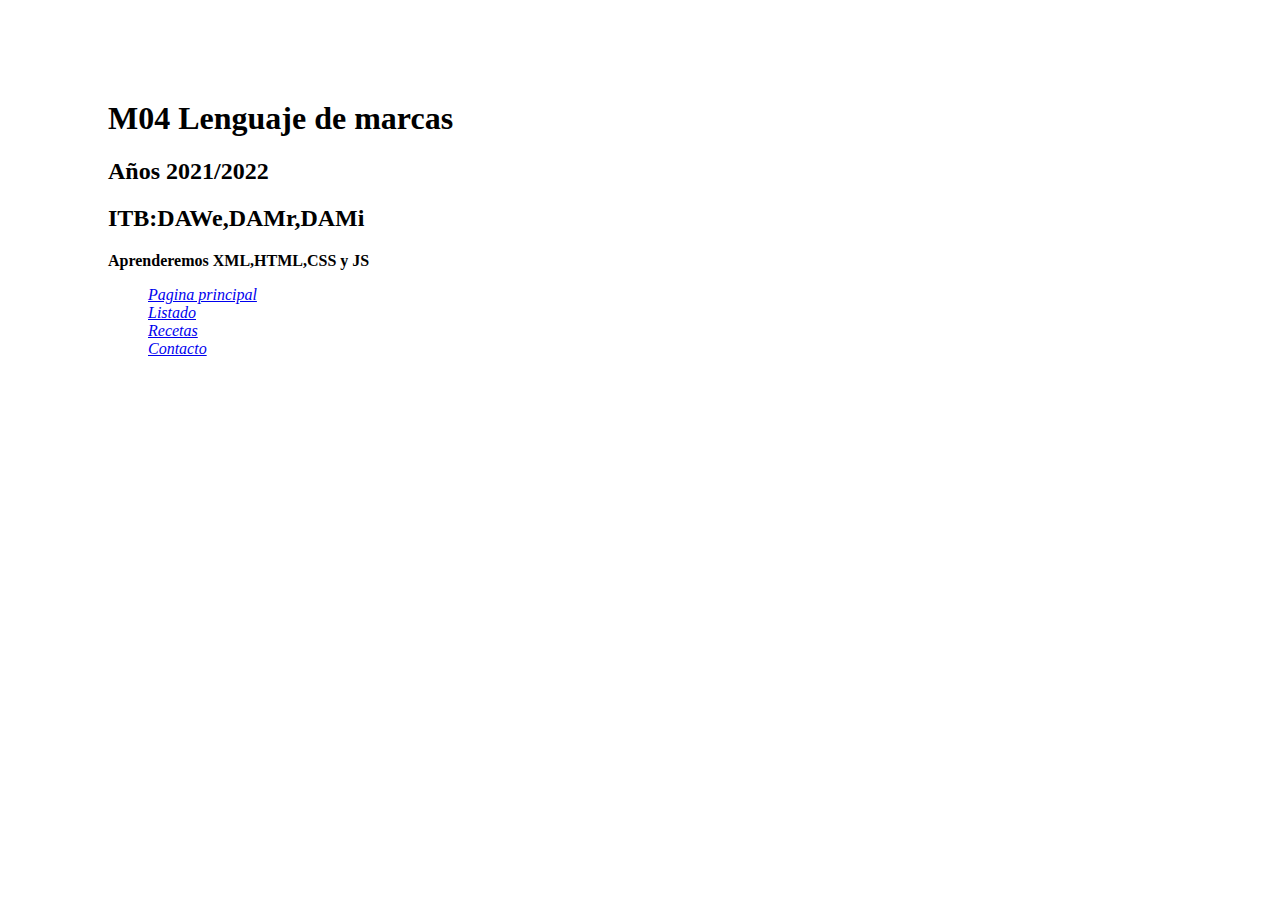
<file: index.html>
<!DOCTYPE html>
<html lang="es">
<head>
  <title>Indice</title>
  <meta charset="UTF-8">
  <meta name="viewport" content="width=device-width, initial-scale=1">
  <link href="./css/estilo.css" rel="stylesheet">
</head>
<body>
<header>
  <div class="centrar">
  <h1 class="title-indice">M04 Lenguaje de marcas</h1>
  <h2 class="subtitle-indice"> Años 2021/2022</h2>
  <h2 class="subtitle-indice">ITB:DAWe,DAMr,DAMi</h2>
  <h3 class="last-title-indice">Aprenderemos XML,HTML,CSS y JS</h3>
  <nav class="nav-indice">
    <ul>
      <li> <a href="./pagina_principal/pagina_principal.html">Pagina principal</a></li>
      <li><a href="./listado/listado.html">Listado</a></li>
      <li><a href="./receta/receta.html">Recetas</a></li>
      <li><a href="./contacto/contacto.html">Contacto</a></li>
    </ul>
  </nav>
</div>
</header>
</body>
</html>
</file>
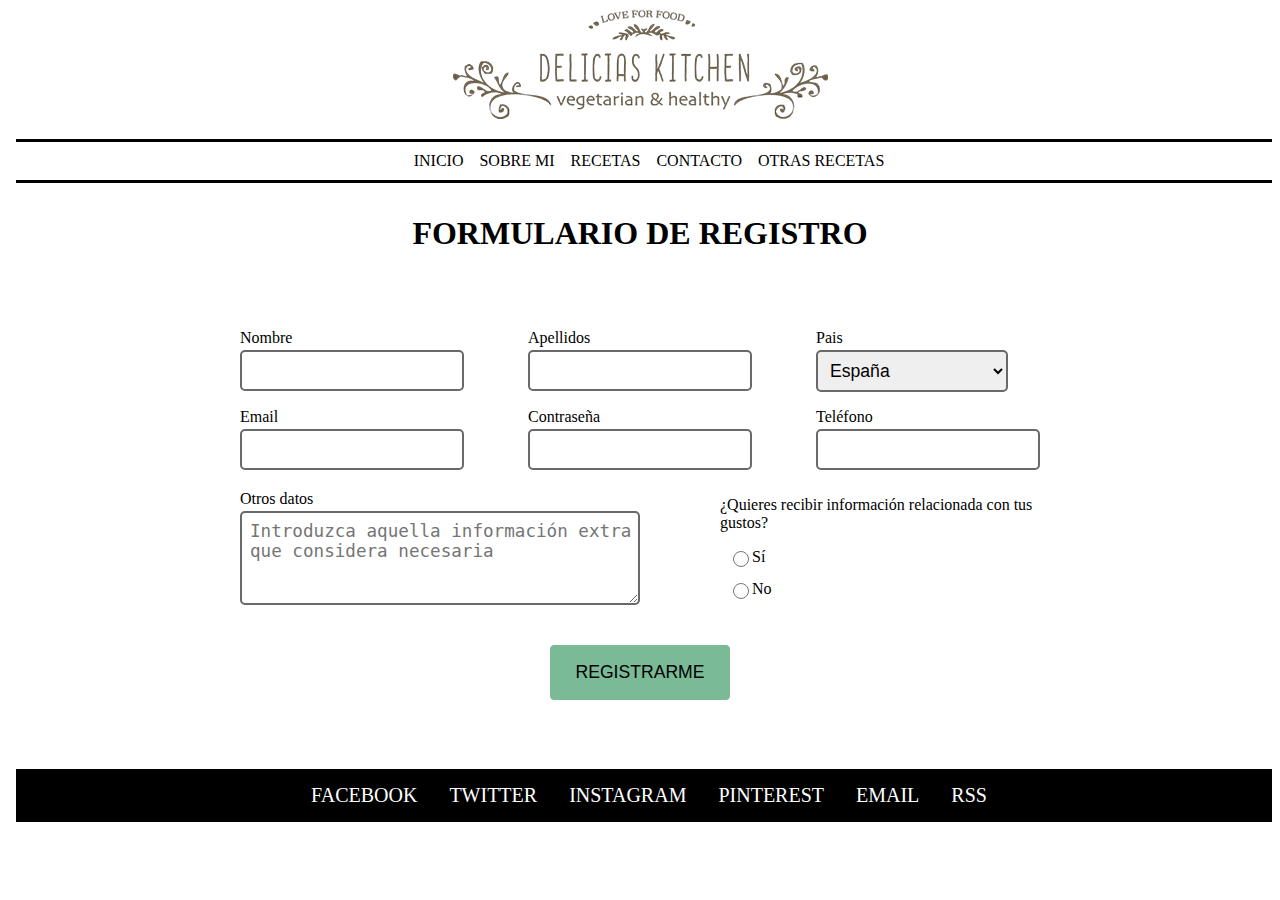
<file: contacto/contacto.html>
<!DOCTYPE html>
<html lang="es">
<head>
    <meta charset="UTF-8">
    <meta http-equiv="X-UA-Compatible" content="IE=edge">
    <meta name="viewport" content="width=device-width, initial-scale=1.0">
    <link type="text/css" href="../css/estilo.css" rel="stylesheet"/>
    <title>Formulario de contacto</title>
</head>
<body>
  <div class="position">
    <header>
      <img class="position-header-img" src="../imagenes/Logo-Delicias.png"alt="Logo de Delicias Kitchen"/>
    </header>
    <nav class='nav-principal'>
      <ul class="container-ul">
        <li><a href="#">Inicio</a></li>
        <li><a href="#">Sobre mi</a></li>
        <li><a href="#">Recetas</a></li>
        <li><a href="#">Contacto</a></li>
        <li><a href="#">Otras recetas</a></li>
      </ul>
    </nav>
  </div>
	<main class="main-contacto">
		<h1 class="title-contacto">Formulario de registro</h1>
		<form method="get">
			<div class="field-contacto">
				<label>Nombre</label>
				<input name='nombre' type='name' required autocomplete/>
			</div>
			<div class="field-contacto">
				<label>Apellidos</label>
				<input name='apellidos' type='name' autocomplete />
			</div>
                <div class="field-contacto">
                    <label>Pais</label>
                    <select>
                        <option value="AF">Afganistán</option>
                        <option value="AL">Albania</option>
                        <option value="DE">Alemania</option>
                        <option value="AD">Andorra</option>
                        <option value="AO">Angola</option>
                        <option value="AI">Anguilla</option>
                        <option value="AQ">Antártida</option>
                        <option value="AG">Antigua y Barbuda</option>
                        <option value="AN">Antillas Holandesas</option>
                        <option value="SA">Arabia Saudí</option>
                        <option value="DZ">Argelia</option>
                        <option value="AR">Argentina</option>
                        <option value="AM">Armenia</option>
                        <option value="AW">Aruba</option>
                        <option value="AU">Australia</option>
                        <option value="AT">Austria</option>
                        <option value="AZ">Azerbaiyán</option>
                        <option value="BS">Bahamas</option>
                        <option value="BH">Bahrein</option>
                        <option value="BD">Bangladesh</option>
                        <option value="BB">Barbados</option>
                        <option value="BE">Bélgica</option>
                        <option value="BZ">Belice</option>
                        <option value="BJ">Benin</option>
                        <option value="BM">Bermudas</option>
                        <option value="BY">Bielorrusia</option>
                        <option value="MM">Birmania</option>
                        <option value="BO">Bolivia</option>
                        <option value="BA">Bosnia y Herzegovina</option>
                        <option value="BW">Botswana</option>
                        <option value="BR">Brasil</option>
                        <option value="BN">Brunei</option>
                        <option value="BG">Bulgaria</option>
                        <option value="BF">Burkina Faso</option>
                        <option value="BI">Burundi</option>
                        <option value="BT">Bután</option>
                        <option value="CV">Cabo Verde</option>
                        <option value="KH">Camboya</option>
                        <option value="CM">Camerún</option>
                        <option value="CA">Canadá</option>
                        <option value="TD">Chad</option>
                        <option value="CL">Chile</option>
                        <option value="CN">China</option>
                        <option value="CY">Chipre</option>
                        <option value="VA">Ciudad del Vaticano (Santa Sede)</option>
                        <option value="CO">Colombia</option>
                        <option value="KM">Comores</option>
                        <option value="CG">Congo</option>
                        <option value="CD">Congo, República Democrática del</option>
                        <option value="KR">Corea</option>
                        <option value="KP">Corea del Norte</option>
                        <option value="CI">Costa de Marfíl</option>
                        <option value="CR">Costa Rica</option>
                        <option value="HR">Croacia (Hrvatska)</option>
                        <option value="CU">Cuba</option>
                        <option value="DK">Dinamarca</option>
                        <option value="DJ">Djibouti</option>
                        <option value="DM">Dominica</option>
                        <option value="EC">Ecuador</option>
                        <option value="EG">Egipto</option>
                        <option value="SV">El Salvador</option>
                        <option value="AE">Emiratos Árabes Unidos</option>
                        <option value="ER">Eritrea</option>
                        <option value="SI">Eslovenia</option>
                        <option value="ES" selected>España</option>
                        <option value="US">Estados Unidos</option>
                        <option value="EE">Estonia</option>
                        <option value="ET">Etiopía</option>
                        <option value="FJ">Fiji</option>
                        <option value="PH">Filipinas</option>
                        <option value="FI">Finlandia</option>
                        <option value="FR">Francia</option>
                        <option value="GA">Gabón</option>
                        <option value="GM">Gambia</option>
                        <option value="GE">Georgia</option>
                        <option value="GH">Ghana</option>
                        <option value="GI">Gibraltar</option>
                        <option value="GD">Granada</option>
                        <option value="GR">Grecia</option>
                        <option value="GL">Groenlandia</option>
                        <option value="GP">Guadalupe</option>
                        <option value="GU">Guam</option>
                        <option value="GT">Guatemala</option>
                        <option value="GY">Guayana</option>
                        <option value="GF">Guayana Francesa</option>
                        <option value="GN">Guinea</option>
                        <option value="GQ">Guinea Ecuatorial</option>
                        <option value="GW">Guinea-Bissau</option>
                        <option value="HT">Haití</option>
                        <option value="HN">Honduras</option>
                        <option value="HU">Hungría</option>
                        <option value="IN">India</option>
                        <option value="ID">Indonesia</option>
                        <option value="IQ">Irak</option>
                        <option value="IR">Irán</option>
                        <option value="IE">Irlanda</option>
                        <option value="BV">Isla Bouvet</option>
                        <option value="CX">Isla de Christmas</option>
                        <option value="IS">Islandia</option>
                        <option value="KY">Islas Caimán</option>
                        <option value="CK">Islas Cook</option>
                        <option value="CC">Islas de Cocos o Keeling</option>
                        <option value="FO">Islas Faroe</option>
                        <option value="HM">Islas Heard y McDonald</option>
                        <option value="FK">Islas Malvinas</option>
                        <option value="MP">Islas Marianas del Norte</option>
                        <option value="MH">Islas Marshall</option>
                        <option value="UM">Islas menores de Estados Unidos</option>
                        <option value="PW">Islas Palau</option>
                        <option value="SB">Islas Salomón</option>
                        <option value="SJ">Islas Svalbard y Jan Mayen</option>
                        <option value="TK">Islas Tokelau</option>
                        <option value="TC">Islas Turks y Caicos</option>
                        <option value="VI">Islas Vírgenes (EEUU)</option>
                        <option value="VG">Islas Vírgenes (Reino Unido)</option>
                        <option value="WF">Islas Wallis y Futuna</option>
                        <option value="IL">Israel</option>
                        <option value="IT">Italia</option>
                        <option value="JM">Jamaica</option>
                        <option value="JP">Japón</option>
                        <option value="JO">Jordania</option>
                        <option value="KZ">Kazajistán</option>
                        <option value="KE">Kenia</option>
                        <option value="KG">Kirguizistán</option>
                        <option value="KI">Kiribati</option>
                        <option value="KW">Kuwait</option>
                        <option value="LA">Laos</option>
                        <option value="LS">Lesotho</option>
                        <option value="LV">Letonia</option>
                        <option value="LB">Líbano</option>
                        <option value="LR">Liberia</option>
                        <option value="LY">Libia</option>
                        <option value="LI">Liechtenstein</option>
                        <option value="LT">Lituania</option>
                        <option value="LU">Luxemburgo</option>
                        <option value="MK">Macedonia, Ex-República Yugoslava de</option>
                        <option value="MG">Madagascar</option>
                        <option value="MY">Malasia</option>
                        <option value="MW">Malawi</option>
                        <option value="MV">Maldivas</option>
                        <option value="ML">Malí</option>
                        <option value="MT">Malta</option>
                        <option value="MA">Marruecos</option>
                        <option value="MQ">Martinica</option>
                        <option value="MU">Mauricio</option>
                        <option value="MR">Mauritania</option>
                        <option value="YT">Mayotte</option>
                        <option value="MX">México</option>
                        <option value="FM">Micronesia</option>
                        <option value="MD">Moldavia</option>
                        <option value="MC">Mónaco</option>
                        <option value="MN">Mongolia</option>
                        <option value="MS">Montserrat</option>
                        <option value="MZ">Mozambique</option>
                        <option value="NA">Namibia</option>
                        <option value="NR">Nauru</option>
                        <option value="NP">Nepal</option>
                        <option value="NI">Nicaragua</option>
                        <option value="NE">Níger</option>
                        <option value="NG">Nigeria</option>
                        <option value="NU">Niue</option>
                        <option value="NF">Norfolk</option>
                        <option value="NO">Noruega</option>
                        <option value="NC">Nueva Caledonia</option>
                        <option value="NZ">Nueva Zelanda</option>
                        <option value="OM">Omán</option>
                        <option value="NL">Países Bajos</option>
                        <option value="PA">Panamá</option>
                        <option value="PG">Papúa Nueva Guinea</option>
                        <option value="PK">Paquistán</option>
                        <option value="PY">Paraguay</option>
                        <option value="PE">Perú</option>
                        <option value="PN">Pitcairn</option>
                        <option value="PF">Polinesia Francesa</option>
                        <option value="PL">Polonia</option>
                        <option value="PT">Portugal</option>
                        <option value="PR">Puerto Rico</option>
                        <option value="QA">Qatar</option>
                        <option value="UK">Reino Unido</option>
                        <option value="CF">República Centroafricana</option>
                        <option value="CZ">República Checa</option>
                        <option value="ZA">República de Sudáfrica</option>
                        <option value="DO">República Dominicana</option>
                        <option value="SK">República Eslovaca</option>
                        <option value="RE">Reunión</option>
                        <option value="RW">Ruanda</option>
                        <option value="RO">Rumania</option>
                        <option value="RU">Rusia</option>
                        <option value="EH">Sahara Occidental</option>
                        <option value="KN">Saint Kitts y Nevis</option>
                        <option value="WS">Samoa</option>
                        <option value="AS">Samoa Americana</option>
                        <option value="SM">San Marino</option>
                        <option value="VC">San Vicente y Granadinas</option>
                        <option value="SH">Santa Helena</option>
                        <option value="LC">Santa Lucía</option>
                        <option value="ST">Santo Tomé y Príncipe</option>
                        <option value="SN">Senegal</option>
                        <option value="SC">Seychelles</option>
                        <option value="SL">Sierra Leona</option>
                        <option value="SG">Singapur</option>
                        <option value="SY">Siria</option>
                        <option value="SO">Somalia</option>
                        <option value="LK">Sri Lanka</option>
                        <option value="PM">St Pierre y Miquelon</option>
                        <option value="SZ">Suazilandia</option>
                        <option value="SD">Sudán</option>
                        <option value="SE">Suecia</option>
                        <option value="CH">Suiza</option>
                        <option value="SR">Surinam</option>
                        <option value="TH">Tailandia</option>
                        <option value="TW">Taiwán</option>
                        <option value="TZ">Tanzania</option>
                        <option value="TJ">Tayikistán</option>
                        <option value="TF">Territorios franceses del Sur</option>
                        <option value="TP">Timor Oriental</option>
                        <option value="TG">Togo</option>
                        <option value="TO">Tonga</option>
                        <option value="TT">Trinidad y Tobago</option>
                        <option value="TN">Túnez</option>
                        <option value="TM">Turkmenistán</option>
                        <option value="TR">Turquía</option>
                        <option value="TV">Tuvalu</option>
                        <option value="UA">Ucrania</option>
                        <option value="UG">Uganda</option>
                        <option value="UY">Uruguay</option>
                        <option value="UZ">Uzbekistán</option>
                        <option value="VU">Vanuatu</option>
                        <option value="VE">Venezuela</option>
                        <option value="VN">Vietnam</option>
                        <option value="YE">Yemen</option>
                        <option value="YU">Yugoslavia</option>
                        <option value="ZM">Zambia</option>
                        <option value="ZW">Zimbabue</option>
                        </select>            
			</div>
			<div class="field-contacto">
				<label>Email</label>
				<input name='Email' type='email' autocomplete />
			</div>
			<div class="field-contacto">
				<label>Contraseña</label>
				<input name='Contraseña' type='password' autocomplete />
			</div>
			<div class="field-contacto">
				<label>Teléfono</label>
				<input name='Telefono' type='number' autocomplete />
			</div>
			<div class='text-box'>
				<label>Otros datos</label>
				<textarea class="textarea" placeholder="Introduzca aquella información extra que considera necesaria"></textarea>
			</div>
			<div class="gustos-contacto">
				<label>¿Quieres recibir información relacionada con tus gustos?</label>
				<div><input name="gustos-contacto" type='radio' />Sí</div>
				<div><input name="gustos-contacto" type='radio' />No</div>
			</div>
			<div class='submit-contacto'>
				<button>
					REGISTRARME
				</button>
			</div>
		</form>
	</main>
  <footer>
    <nav>
      <ul class="container-ul-footer">
        <li><a href="#">Facebook</a></li>
        <li><a href="#">Twitter</a></li>
        <li><a href="#">Instagram</a></li>
        <li><a href="#">Pinterest</a></li>
        <li><a href="#">Email</a></li>
        <li><a href="#">RSS</a></li>
      </ul>
    </nav>
  </footer>
</body>
</html>
</file>
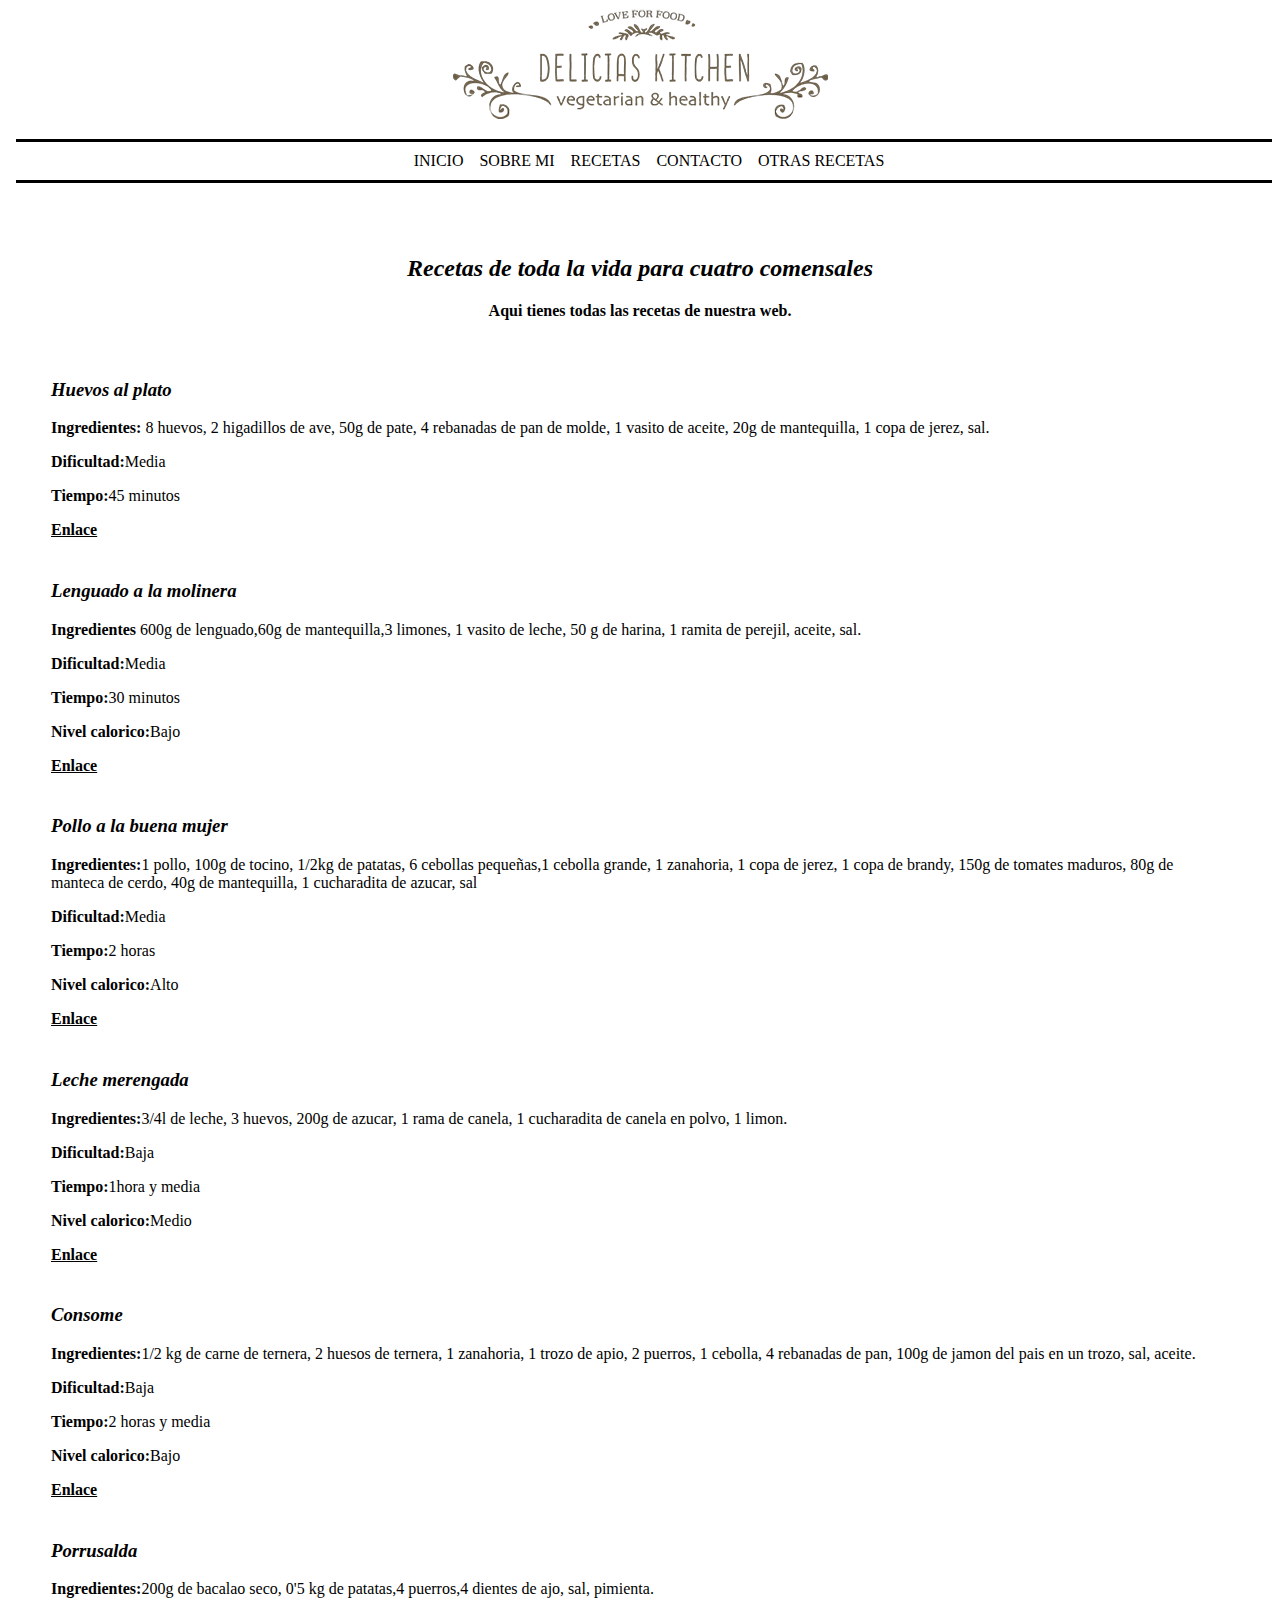
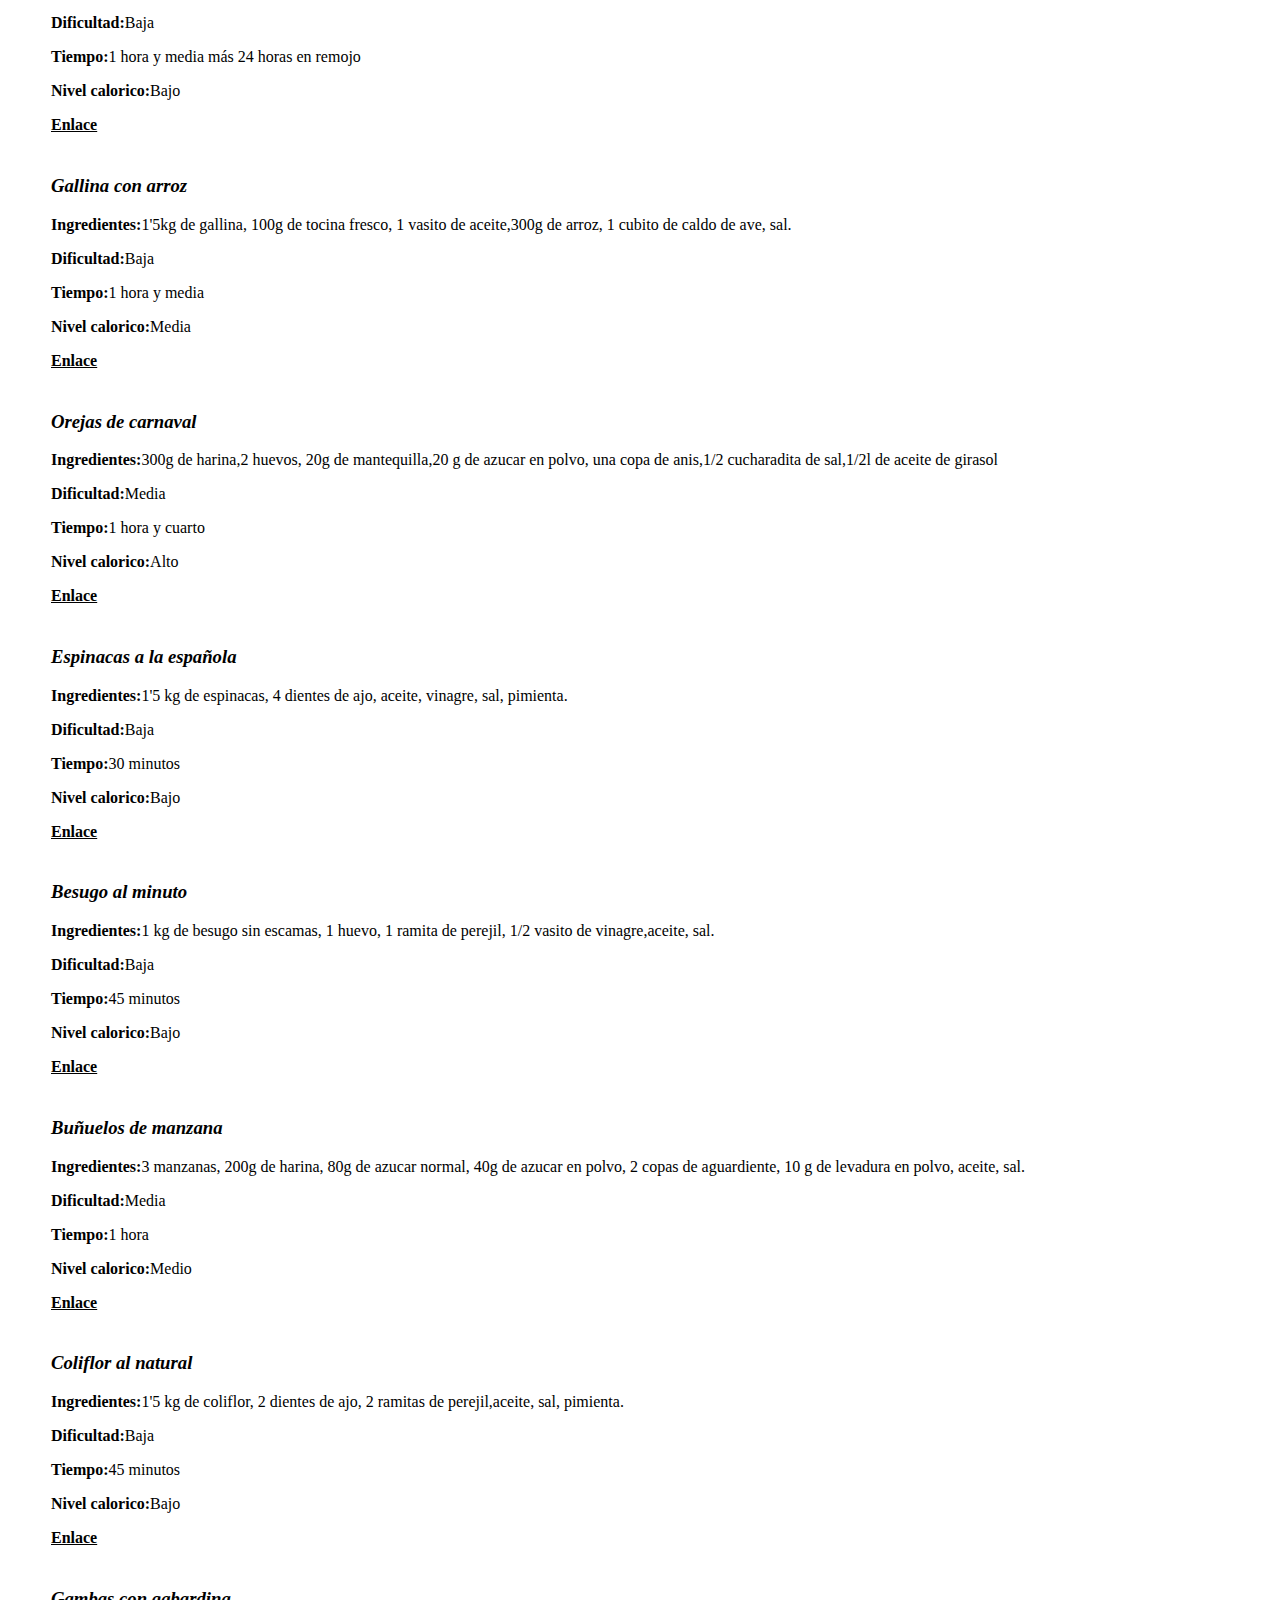
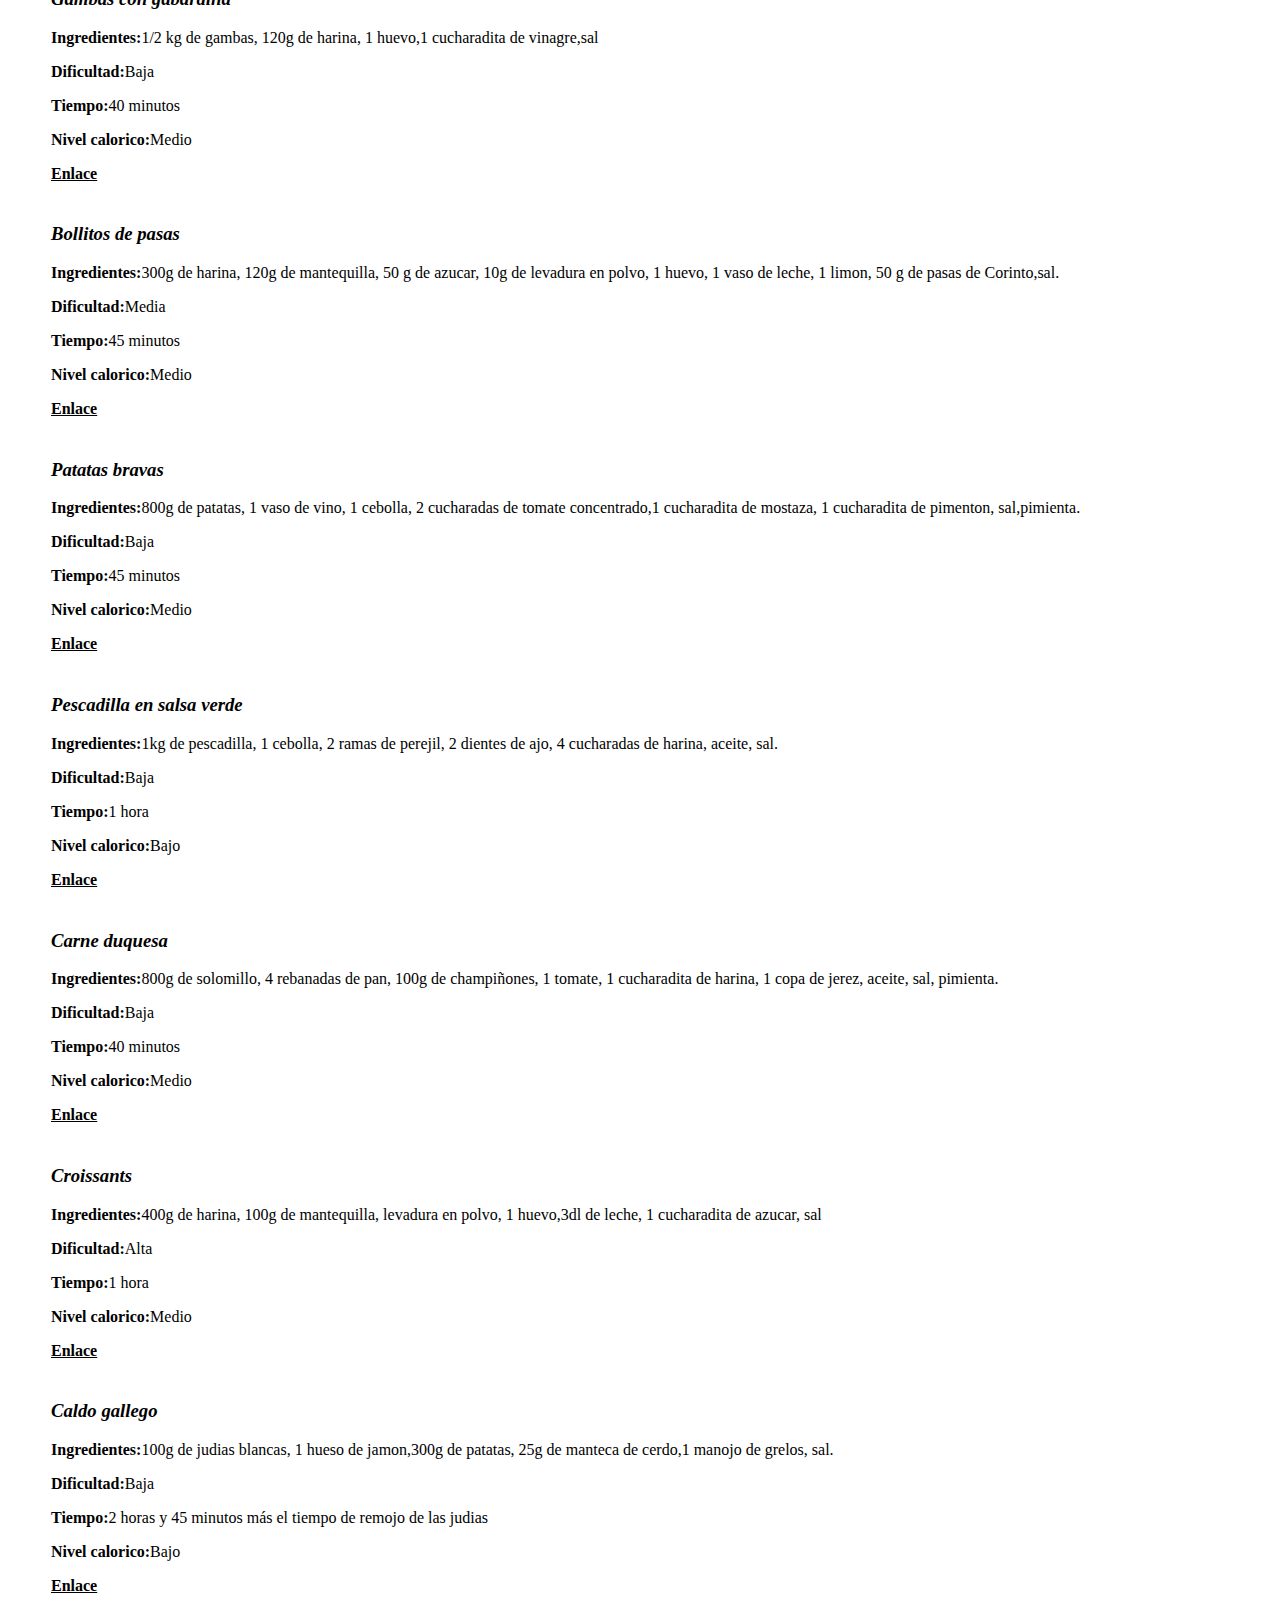
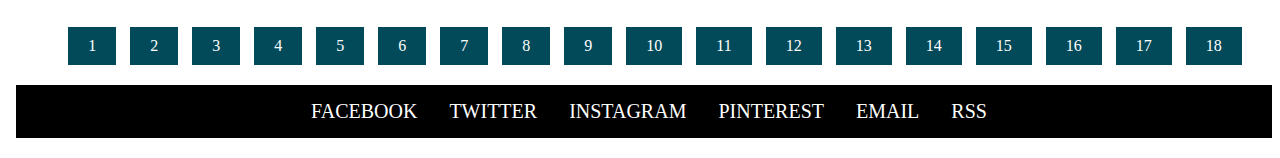
<file: listado/listado.html>
<!DOCTYPE html>
<html lang="es">
<head>
    <meta charset="UTF-8">
    <meta http-equiv="X-UA-Compatible" content="IE=edge">
    <meta name="viewport" content="width=device-width, initial-scale=1.0">
    <link type="text/css" href="../css/estilo.css" rel="stylesheet"/>
    <title>Listado de recetas</title>
</head>
<body>
  <div class="position">
    <header>
      <img class="position-header-img" src="../imagenes/Logo-Delicias.png"alt="Logo de Delicias Kitchen"/>
    </header>
    <nav class='nav-principal'>
      <ul class="container-ul">
        <li><a href="#">Inicio</a></li>
        <li><a href="#">Sobre mi</a></li>
        <li><a href="#">Recetas</a></li>
        <li><a href="#">Contacto</a></li>
        <li><a href="#">Otras recetas</a></li>
      </ul>
    </nav>
  </div>
    <main>
    <table class="table" border=0 >
        <thead>
          <th><h2>Recetas de toda la vida para cuatro comensales</h2>
          <p>Aqui tienes todas las recetas de nuestra web.</p>
          </th>
        </thead>
        <tr>
        <tbody>
          <td><h3 class="title-h3">Huevos al plato</h3>
         <p><span class="span-listado">Ingredientes:</span> 8 huevos, 2 higadillos de ave, 50g de pate, 4 rebanadas de pan de molde, 1 vasito de aceite, 20g de mantequilla, 1 copa de jerez, sal. </p>
         <p><span class="span-listado">Dificultad:</span>Media </p>
         <p><span class="span-listado">Tiempo:</span>45 minutos</p>
         <a href="/receta/receta.html" class="span-listado">Enlace</a></li>

          </td>
          <tr>
          <td><h3 class="title-h3">Lenguado a la molinera</h3>
            <p><span class="span-listado">Ingredientes</span> 600g de lenguado,60g de mantequilla,3 limones, 1 vasito de leche, 50 g de harina, 1 ramita de perejil, aceite, sal.</p>  
         <p><span class="span-listado">Dificultad:</span>Media</p>
         <p><span class="span-listado">Tiempo:</span>30 minutos</p>
         <p><span class="span-listado">Nivel calorico:</span>Bajo</p>
         <a href="#" class="span-listado">Enlace</a></li>
          </td>
        </tr>
            <tr>
         <td><h3 class="title-h3">Pollo a la buena mujer</h3>
         <p><span class="span-listado">Ingredientes:</span>1 pollo, 100g de tocino, 1/2kg de patatas, 6 cebollas pequeñas,1 cebolla grande, 1 zanahoria, 1 copa de jerez, 1 copa de brandy, 150g de tomates maduros, 80g de manteca de cerdo, 40g de mantequilla, 1 cucharadita de azucar, sal </p>
         <p><span class="span-listado">Dificultad:</span>Media</p>
         <p><span class="span-listado">Tiempo:</span>2 horas</p>
         <p><span class="span-listado">Nivel calorico:</span>Alto</p>
         <a href="#" class="span-listado">Enlace</a></li>
         </td>
          </tr>
              <tr>
         <td> <h3 class="title-h3">Leche merengada</h3>
         <p><span class="span-listado">Ingredientes:</span>3/4l de leche, 3 huevos, 200g de azucar, 1 rama de canela, 1 cucharadita de canela en polvo, 1 limon. </p>
         <p><span class="span-listado">Dificultad:</span>Baja</p>
         <p><span class="span-listado">Tiempo:</span>1hora y media </p>
         <p><span class="span-listado">Nivel calorico:</span>Medio</p>
         <a href="#" class="span-listado">Enlace</a></li>
         </td>
          </tr>
           <tr>
         <td> <h3 class="title-h3">Consome</h3>
         <p><span class="span-listado">Ingredientes:</span>1/2 kg de carne de ternera, 2 huesos de ternera, 1 zanahoria, 1 trozo de apio, 2 puerros, 1 cebolla, 4 rebanadas de pan,  100g de jamon del pais en un trozo, sal, aceite.</p>
         <p><span class="span-listado">Dificultad:</span>Baja</p>
         <p><span class="span-listado">Tiempo:</span>2 horas y media</p>
         <p><span class="span-listado">Nivel calorico:</span>Bajo</p>
         <a href="href="#"" class="span-listado">Enlace</a></li>
         </td>
         </tr>
            <tr>
         <td><h3 class="title-h3">Porrusalda</h3>
         <p><span class="span-listado">Ingredientes:</span>200g de bacalao seco, 0'5 kg de patatas,4 puerros,4 dientes de ajo, sal, pimienta. </p>
         <p><span class="span-listado">Dificultad:</span>Baja</p>
         <p><span class="span-listado">Tiempo:</span>1 hora y media más 24 horas en remojo</p>
         <p><span class="span-listado">Nivel calorico:</span>Bajo</p>
         <a href="#" class="span-listado">Enlace</a></li>
         </td>
          </tr>
           <tr>
         <td><h3 class="title-h3">Gallina con arroz</h3>
         <p><span class="span-listado">Ingredientes:</span>1'5kg de gallina, 100g de tocina fresco, 1 vasito de aceite,300g de arroz, 1 cubito de caldo de ave, sal.</p>
         <p><span class="span-listado">Dificultad:</span>Baja</p>
         <p><span class="span-listado">Tiempo:</span>1 hora y media</p>
         <p><span class="span-listado">Nivel calorico:</span>Media</p>
         <a href="#" class="span-listado">Enlace</a></li>
         </td>
          </tr>
            <tr>
         <td><h3 class="title-h3">Orejas de carnaval</h3>
         <p><span class="span-listado">Ingredientes:</span>300g de harina,2 huevos, 20g de mantequilla,20 g de azucar en polvo, una copa de anis,1/2 cucharadita de sal,1/2l de aceite de girasol </p>
         <p><span class="span-listado">Dificultad:</span>Media</p>
         <p><span class="span-listado">Tiempo:</span>1 hora y cuarto</p>
         <p><span class="span-listado">Nivel calorico:</span>Alto</p>
         <a href="#" class="span-listado">Enlace</a></li>
         </td>
          </tr>
         <tr>
         <td><h3 class="title-h3">Espinacas a la española</h3>
         <p><span class="span-listado">Ingredientes:</span>1'5 kg de espinacas, 4 dientes de ajo, aceite, vinagre, sal, pimienta.</p>
         <p><span class="span-listado">Dificultad:</span>Baja</p>
         <p><span class="span-listado">Tiempo:</span>30 minutos</p>
         <p><span class="span-listado">Nivel calorico:</span>Bajo</p>
         <a href="#" class="span-listado">Enlace</a></li>
         </td>
          </tr>
             <tr>
         <td><h3 class="title-h3">Besugo al minuto</h3>
         <p><span class="span-listado">Ingredientes:</span>1 kg de besugo sin escamas, 1 huevo, 1 ramita de perejil, 1/2 vasito de vinagre,aceite, sal.</p>
         <p><span class="span-listado">Dificultad:</span>Baja</p>
         <p><span class="span-listado">Tiempo:</span>45 minutos</p>
         <p><span class="span-listado">Nivel calorico:</span>Bajo</p>
         <a href="#" class="span-listado">Enlace</a></li>
         </td>
          </tr>
         <tr>
         <td><h3 class="title-h3">Buñuelos de manzana</h3>
         <p><span class="span-listado">Ingredientes:</span>3 manzanas, 200g de harina, 80g de azucar normal, 40g de azucar en polvo, 2 copas de aguardiente, 10 g de levadura en polvo, aceite, sal.</p>
         <p><span class="span-listado">Dificultad:</span>Media</p>
         <p><span class="span-listado">Tiempo:</span>1 hora</p>
         <p><span class="span-listado">Nivel calorico:</span>Medio</p>
         <a href="#" class="span-listado">Enlace</a></li>
         </td>
          </tr>
             <tr>
         <td><h3 class="title-h3">Coliflor al natural</h3>
         <p><span class="span-listado">Ingredientes:</span>1'5 kg de coliflor, 2 dientes de ajo, 2 ramitas de perejil,aceite, sal, pimienta.</p>
         <p><span class="span-listado">Dificultad:</span>Baja</p>
         <p><span class="span-listado">Tiempo:</span>45 minutos</p>
         <p><span class="span-listado">Nivel calorico:</span>Bajo</p>
         <a href="#" class="span-listado">Enlace</a></li>
         </td>
          </tr>
             <tr>
         <td><h3 class="title-h3">Gambas con gabardina</h3>
         <p><span class="span-listado">Ingredientes:</span>1/2 kg de gambas, 120g de harina, 1 huevo,1 cucharadita de vinagre,sal</p>
         <p><span class="span-listado">Dificultad:</span>Baja</p>
         <p><span class="span-listado">Tiempo:</span>40 minutos</p>
         <p><span class="span-listado">Nivel calorico:</span>Medio</p>
         <a href="#" class="span-listado">Enlace</a></li>
         </td>
          </tr>
         <tr>
         <td><h3 class="title-h3">Bollitos de pasas</h3>
         <p><span class="span-listado">Ingredientes:</span>300g de harina, 120g de mantequilla, 50 g de azucar, 10g de levadura en polvo, 1 huevo, 1 vaso de leche, 1 limon, 50 g de pasas de Corinto,sal.</p>
         <p><span class="span-listado">Dificultad:</span>Media</p>
         <p><span class="span-listado">Tiempo:</span>45 minutos</p>
         <p><span class="span-listado">Nivel calorico:</span>Medio</p>
         <a href="#" class="span-listado">Enlace</a></li>
         </td>
          </tr>
             <tr>
         <td><h3 class="title-h3">Patatas bravas</h3>
         <p><span class="span-listado">Ingredientes:</span>800g de patatas, 1 vaso de vino, 1 cebolla, 2 cucharadas de tomate concentrado,1 cucharadita de mostaza, 1 cucharadita de pimenton, sal,pimienta.</p>
         <p><span class="span-listado">Dificultad:</span>Baja</p>
         <p><span class="span-listado">Tiempo:</span>45 minutos</p>
         <p><span class="span-listado">Nivel calorico:</span>Medio</p>
         <a href="#" class="span-listado">Enlace</a></li>
         </td>
          </tr>
             <tr>
         <td><h3 class="title-h3">Pescadilla en salsa verde</h3>
         <p><span class="span-listado">Ingredientes:</span>1kg de pescadilla, 1 cebolla, 2 ramas de perejil, 2 dientes de ajo, 4 cucharadas de harina, aceite, sal.</p>
         <p><span class="span-listado">Dificultad:</span>Baja</p>
         <p><span class="span-listado">Tiempo:</span>1 hora</p>
         <p><span class="span-listado">Nivel calorico:</span>Bajo</p>
         <a href="#" class="span-listado">Enlace</a></li>
         </td>
          </tr>
             <tr>
         <td><h3 class="title-h3">Carne duquesa</h3>
         <p><span class="span-listado">Ingredientes:</span>800g de solomillo, 4 rebanadas de pan, 100g de champiñones, 1 tomate, 1 cucharadita de harina, 1 copa de jerez, aceite, sal, pimienta.</p>
         <p><span class="span-listado">Dificultad:</span>Baja</p>
         <p><span class="span-listado">Tiempo:</span>40 minutos</p>
         <p><span class="span-listado">Nivel calorico:</span>Medio</p>
         <a href="#" class="span-listado">Enlace</a></li>
         </td>
          </tr>
             <tr>
         <td><h3 class="title-h3">Croissants</h3>
         <p><span class="span-listado">Ingredientes:</span>400g de harina, 100g de mantequilla, levadura en polvo, 1 huevo,3dl de leche, 1 cucharadita de azucar, sal</p>
         <p><span class="span-listado">Dificultad:</span>Alta</p>
         <p><span class="span-listado">Tiempo:</span>1 hora</p>
         <p><span class="span-listado">Nivel calorico:</span>Medio</p>
         <a href="#" class="span-listado">Enlace</a></li>
         </td>
          </tr>
             <tr>
         <td><h3 class="title-h3">Caldo gallego</h3>
         <p><span class="span-listado">Ingredientes:</span>100g de judias blancas, 1 hueso de jamon,300g de patatas, 25g de manteca de cerdo,1 manojo de grelos, sal.</p>
         <p><span class="span-listado">Dificultad:</span>Baja</p>
         <p><span class="span-listado">Tiempo:</span>2 horas y 45 minutos más el tiempo de remojo de las judias</p>
         <p><span class="span-listado">Nivel calorico:</span>Bajo</p>
         <a href="#" class="span-listado">Enlace</a></li>
         </td>
          </tr>
          </tbody>
        </table>
        </main>
        <section class="paginacion-listado">
          <ul>
            <li><a href="#">1</a></li>
            <li><a href="#">2</a></li>
            <li><a href="#">3</a></li>
            <li><a href="#">4</a></li>
            <li><a href="#">5</a></li>
            <li><a href="#">6</a></li>
            <li><a href="#">7</a></li>
            <li><a href="#">8</a></li>
            <li><a href="#">9</a></li>
            <li><a href="#">10</a></li>
            <li><a href="#">11</a></li>
            <li><a href="#">12</a></li>
            <li><a href="#">13</a></li>
            <li><a href="#">14</a></li>
            <li><a href="#">15</a></li>
            <li><a href="#">16</a></li>
            <li><a href="#">17</a></li>
            <li><a href="#">18</a></li>

          </ul>
        </section>
        <footer class="footer-listado">
          <nav>
            <ul class="container-ul-footer">
                <li><a href="#">Facebook</a></li>
                <li><a href="#">Twitter</a></li>
                <li><a href="#">Instagram</a></li>
                <li><a href="#">Pinterest</a></li>
                <li><a href="#">Email</a></li>
                <li><a href="#">RSS</a></li>
          </ul>
        </nav>
          </footer>  
      </body>
      </html>
</file>
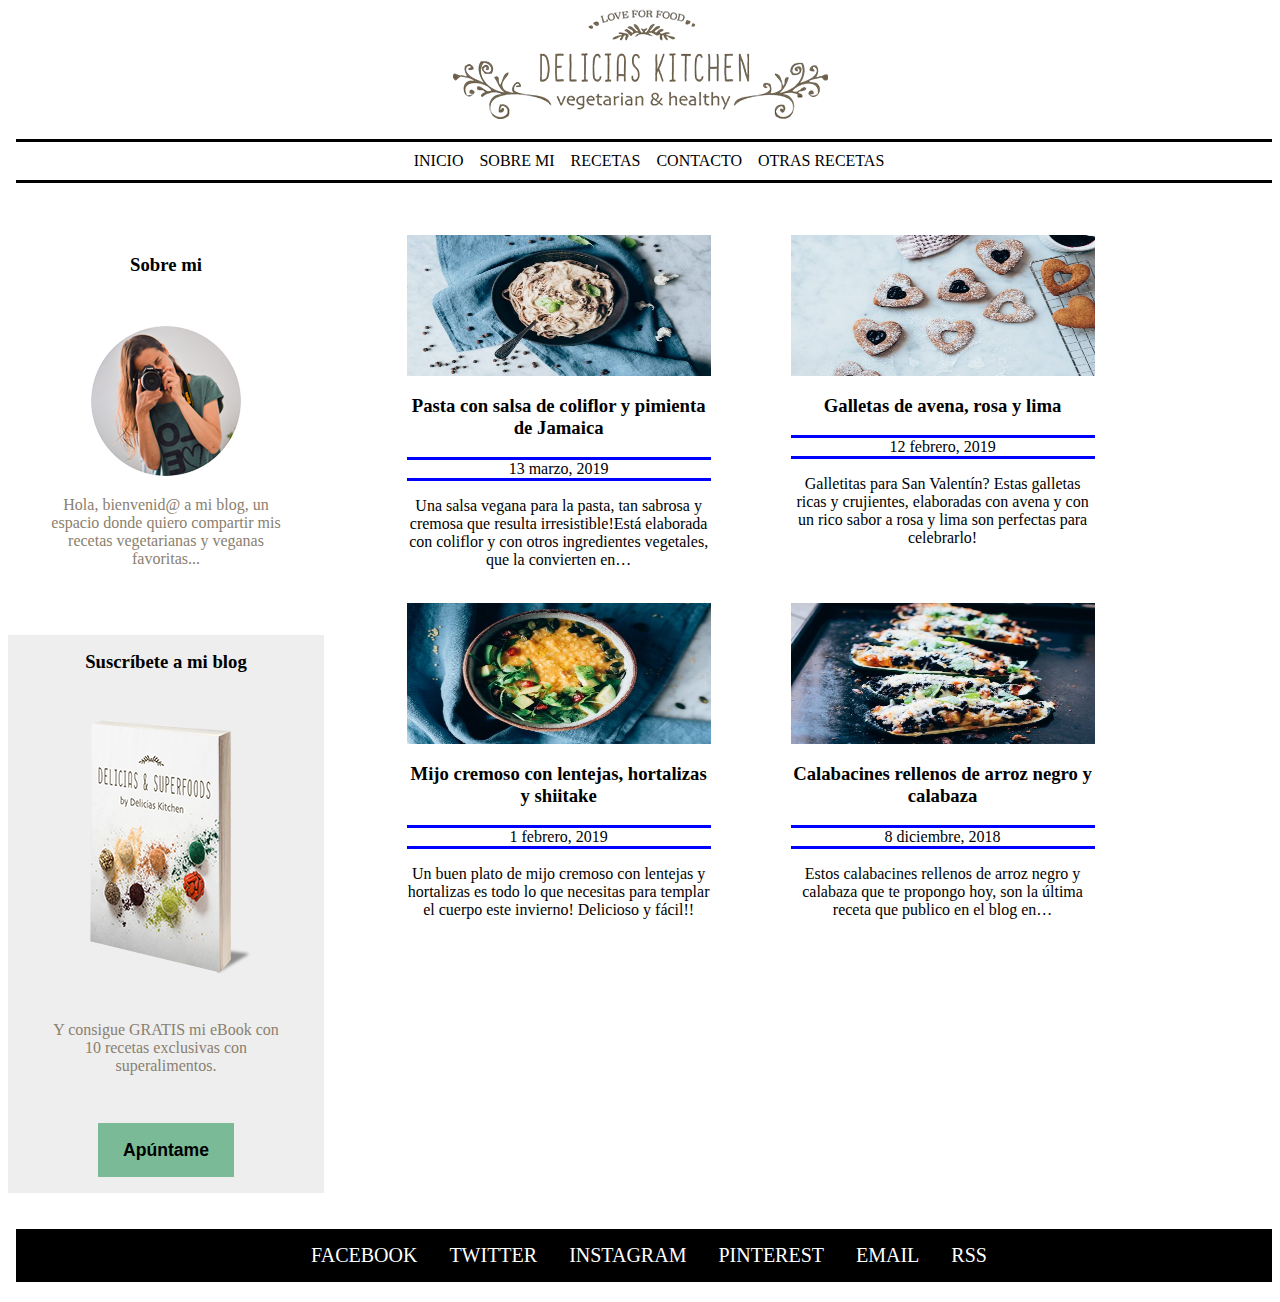
<file: pagina_principal/pagina_principal.html>
<!DOCTYPE html>
<html lang="es">
<head>
    <meta charset="UTF-8">
    <meta http-equiv="X-UA-Compatible" content="IE=edge">
    <meta name="viewport" content="width=device-width, initial-scale=1.0">
    <link rel="stylesheet" href="../css/estilo.css">
    <title>Delicias Kitchen</title>
</head>
<body>
  <div class="position">
    <header>
      <img class="position-header-img" src="../imagenes/Logo-Delicias.png"alt="Logo de Delicias Kitchen"/>
    </header>
    <nav class='nav-principal'>
      <ul class="container-ul">
        <li><a href="#">Inicio</a></li>
        <li><a href="#">Sobre mi</a></li>
        <li><a href="#">Recetas</a></li>
        <li><a href="#">Contacto</a></li>
        <li><a href="#">Otras recetas</a></li>
      </ul>
    </nav>
  </div>
  <div class="container-main-aside">
    <main class="main-principal">
        <section class="container-recetas">
        <article>
          <figure>
            <img src="../imagenes/Pasta.jpg"/>
            <figcaption>
               <h3><a href="../../receta/html/receta.html">Pasta con salsa de coliflor y pimienta de Jamaica</a></h3>
               <p>13 marzo, 2019</p>
               <p>Una salsa vegana para la pasta, tan sabrosa y cremosa que resulta irresistible!Está elaborada con coliflor y con
                otros ingredientes vegetales, que la convierten en…</p>
            </figcaption>
           </figure>     
        </article>    
        <article>
            <figure>
                <img src="../imagenes/galletas.jpg">
                <figcaption>
                   <h3><a href="../../receta/html/receta.html"></a>Galletas de avena, rosa y lima</a></h3>
                   <p>12 febrero, 2019</p>
                   <p>Galletitas para San Valentín? Estas galletas ricas y crujientes, elaboradas con avena y con un rico sabor a rosa y
                lima son perfectas para celebrarlo!</p>
                </figcaption>
            </figure>
        </article>
        <article>
            <figure>
                <img src="../imagenes/mijo.jpg"/>
                <figcaption>
                    <h3><a href="">Mijo cremoso con lentejas, hortalizas y shiitake</a></h3>
                    <p>1 febrero, 2019</p>
                    <p>Un buen plato de mijo cremoso con lentejas y hortalizas es todo lo que necesitas para templar el cuerpo este
                invierno! Delicioso y fácil!!</p>
                </figcaption>
            </figure>
        </article>
        <article>
            <figure>
                <img src="../imagenes/calabacines.jpg"/>
                <figcaption>
                 <h3><a href="../../receta/html/receta.html"></a>Calabacines rellenos de arroz negro y calabaza</a></h3>
                 <p>8 diciembre, 2018</p>
                 <p>Estos calabacines rellenos de arroz negro y calabaza que te propongo hoy, son la última receta que publico en el
                     blog en…</p>
                </figcaption>
            </figure>
        </article> 
        </section>  
    </main>
    <aside class="aside-principal">
      <section>
        <article class="publicidad">
          <h3 class="publicidad negrita">Sobre mi<br></h3>
          <figure>
              <img src="../imagenes/isagil.png"/>
              <figcaption>
               <p>Hola, bienvenid@ a mi blog, un espacio donde quiero compartir mis recetas vegetarianas y veganas favoritas...</p>
              </figcaption>
          </figure>
        </article> 
        <article class="libro">
          <h3 class="publicidad negrita">Suscríbete a mi blog<br></h3>
          <figure>
            <img src="../imagenes/libro.png"/>
            <figcaption>
              <p class="publicidad">Y consigue GRATIS mi eBook con 10 recetas exclusivas con superalimentos.</p>
              <div class="publicidad submit">
                <button type="submit">Apúntame</button>
              </div>
            </figcaption>
          </figure>  
        </article>
      </section> 
    </aside>
  </div>
  <footer>
    <nav>
      <ul class="container-ul-footer">
        <li><a href="#">Facebook</a></li>
        <li><a href="#">Twitter</a></li>
        <li><a href="#">Instagram</a></li>
        <li><a href="#">Pinterest</a></li>
        <li><a href="#">Email</a></li>
        <li><a href="#">RSS</a></li>
      </ul>
    </nav>
  </footer>
</body>
</html>
</file>
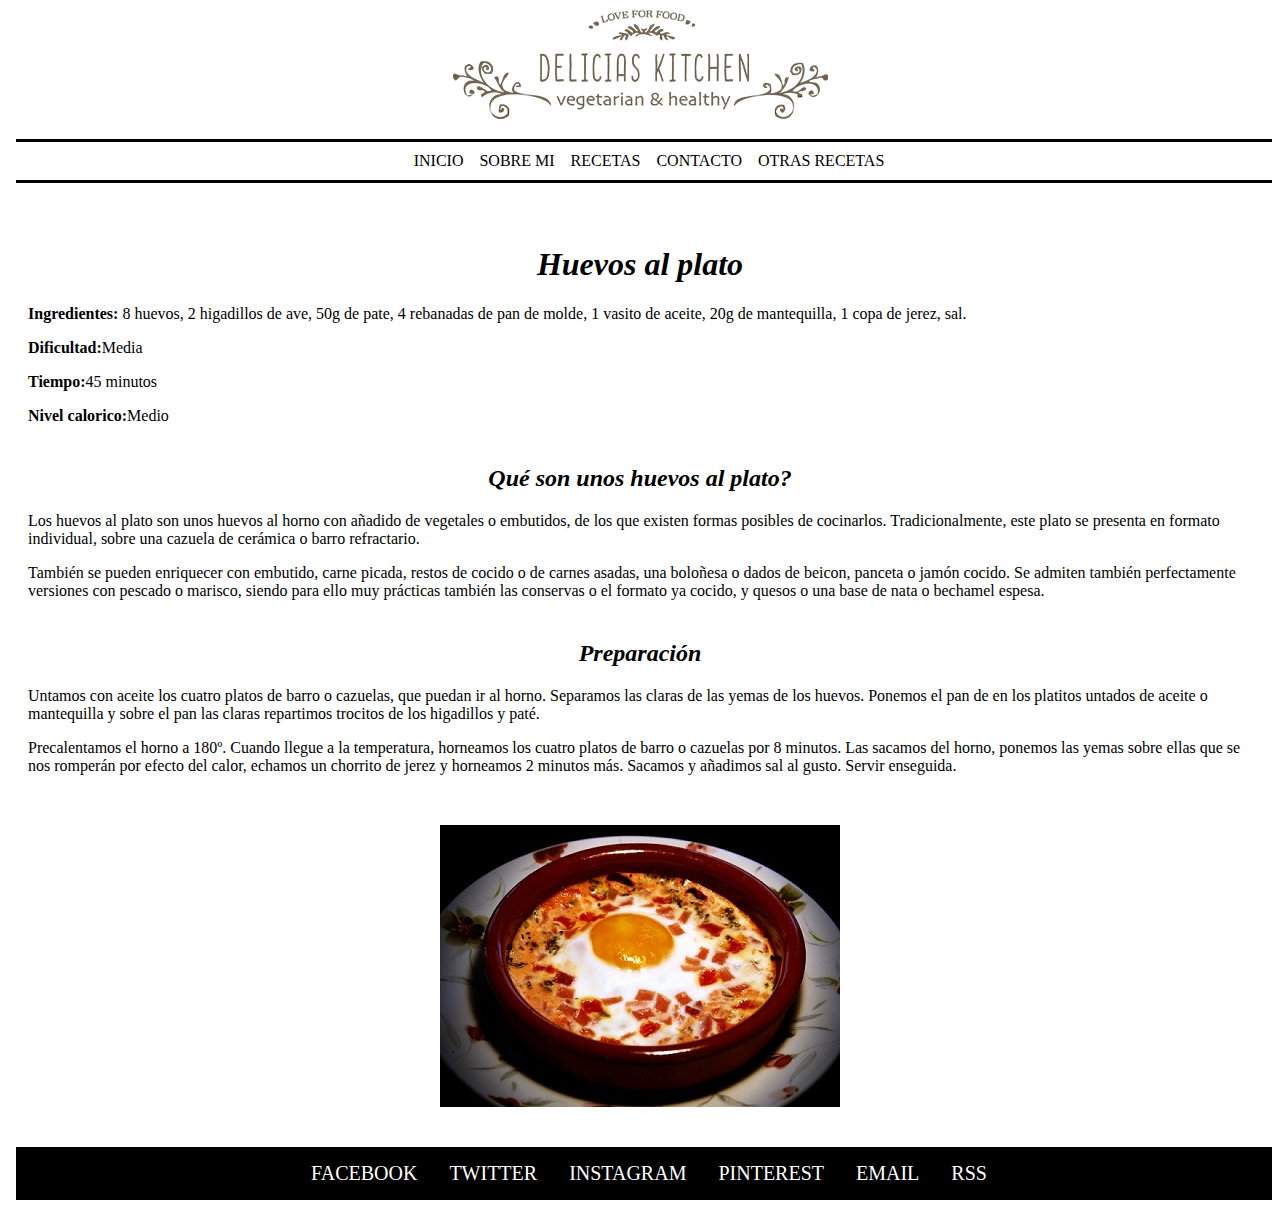
<file: receta/receta.html>
<!DOCTYPE html>
<html lang="es">
<head>
    <meta charset="UTF-8">
    <meta http-equiv="X-UA-Compatible" content="IE=edge">
    <meta name="viewport" content="width=device-width, initial-scale=1.0">
    <link type="text/css" href="../css/estilo.css" rel="stylesheet"/>
    <title>Receta</title>
</head>
<body>
  <div class="position">
    <header>
      <img class="position-header-img" src="../imagenes/Logo-Delicias.png"alt="Logo de Delicias Kitchen"/>
    </header>
    <nav class='nav-principal'>
      <ul class="container-ul">
        <li><a href="#">Inicio</a></li>
        <li><a href="#">Sobre mi</a></li>
        <li><a href="#">Recetas</a></li>
        <li><a href="#">Contacto</a></li>
        <li><a href="#">Otras recetas</a></li>
      </ul>
    </nav>
  </div>
  <div class="div-container-receta">
    <main class="main-receta">
        <article>
            <h1 class="title-receta"> Huevos al plato</h1>
                <p><span class="span-receta">Ingredientes:</span> 8 huevos, 2 higadillos de ave, 50g de pate, 4 rebanadas de pan de molde, 1 vasito de aceite, 20g de mantequilla, 1 copa de jerez, sal. </p>
                <p><span class="span-receta">Dificultad:</span>Media </p>
                <p><span class="span-receta">Tiempo:</span>45 minutos</p>
                <p><span class="span-receta">Nivel calorico:</span>Medio</p>
                <h2 class="subtitle-receta">Qué son unos huevos al plato?</h2>
                <p> Los huevos al plato son unos huevos al horno con añadido de vegetales o embutidos, de los que existen formas posibles de cocinarlos. Tradicionalmente, este plato se presenta en formato individual, sobre una cazuela de cerámica o barro refractario.</p>
                 <p>También se pueden enriquecer con embutido, carne picada, restos de cocido o de carnes asadas, una boloñesa o dados de beicon, panceta o jamón cocido. Se admiten también perfectamente versiones con pescado o marisco, siendo para ello muy prácticas también las conservas o el formato ya cocido, y quesos o una base de nata o bechamel espesa.</p>
            <h2 class="subtitle-receta">Preparación</h2>
                <p> Untamos con aceite los cuatro platos de barro o cazuelas, que puedan ir al horno. Separamos las claras de las yemas de los huevos. Ponemos el pan de en los platitos untados de aceite o mantequilla y sobre el pan las claras repartimos trocitos de los higadillos y paté.</p>
                <p>Precalentamos el horno a 180º. Cuando llegue a la temperatura, horneamos los cuatro platos de barro o cazuelas por 8 minutos. Las sacamos del horno, ponemos las yemas sobre ellas que se nos romperán por efecto del calor, echamos un chorrito de jerez y horneamos 2 minutos más. Sacamos y añadimos sal al gusto. Servir enseguida.</p>
                <br>
                <p class="huevos"> <img src="../imagenes/huevos.jpg" alt="imagen de huevos al plato"/></p>    
        </article>
    </main>
    </div>
     <footer>
        <nav>   
            <ul class="container-ul-footer">
                <li><a href="#">Facebook</a></li>
                <li><a href="#">Twitter</a></li>
                <li><a href="#">Instagram</a></li>
                <li><a href="#">Pinterest</a></li>
                <li><a href="#">Email</a></li>
                <li><a href="#">RSS</a></li>
          </ul>
        </nav>
     </footer>  
 </body>
</html>
</file>
<file: css/estilo.css>
/* TODO: file Indice */
.centrar {
    display: flexbox;
    margin-top: 100px;
    margin-left: 100px;
    margin-right: 100px;
  }
  
  .title-indice {
    font-size: 2rem;
      font-weight: bold;
      font-family: "Times New Roman", 'Courier New', Courier, monospace;
  }
  
  .subtitle.indice {
    font-size: 1.5rem;
      font-family: "Times New Roman", 'Courier New', Courier, monospace;
  }
  
  .last-title-indice {
    font-size: 1rem;
      font-family: "Times New Roman", 'Courier New', Courier, monospace;
  }
  
  .nav-indice li {
    list-style: none;
    text-decoration: none;
  }
  
  .nav-indice li a {
    font-size: 1rem;
      font-family: "Times New Roman", 'Courier New', Courier, monospace;
    font-style: oblique;
  }
  
  /* TODO: file Pagina Principal */
  .position {
      width: 100%;
      position: sticky;
      top: 0;
      background-color: white;
  }
  
  .position-header-img {
      margin:auto;
      display:block;
  }
  
  .nav-principal .container-ul {
      display:flex;
      border-right:none;
      border-left:none;
      border-top: black solid;
      border-bottom:black solid;
      justify-content: center;
      gap:1em;
      margin-top:20px;
      margin-bottom: 20px;
      margin-left:8px;
      padding-left:10px;
      padding-top:10px;
      padding-bottom:10px;
  }
  
  .nav-principal .container-ul li {
      list-style:none;
  }
  
  .nav-principal .container-ul li a {
      font-family: "Times New Roman", 'Courier New', Courier, monospace;
      text-transform: uppercase; 
      color:black;   
      text-decoration: none;
  }
  
  .nav-principal .container-ul li a:visited {
      color:crimson;
      text-decoration: none;
  }
  .nav-principal .container-ul li a:hover {
      color:#7ABA96;
      text-decoration: none;
  }
  
  .container-main-aside {
      display:flex;
      flex-direction:row-reverse;
  }
  
  .main-principal, .aside-principal {
      flex-grow:1;
  }
  .main-principal {
      width:75%;
  }
  .aside-principal {
      width:25%;
  
  }
  .container-recetas {
      display:flex;
      flex-wrap: wrap;
      width:90%;
      height:70%;
      justify-content:center;
      align-items: center;
      padding-top:1rem;
  }
  .container-recetas article {
      display:flex;
      justify-content:center;
      align-items: center;
      width:45%;
      height:50%;
      text-align:center;
      padding-top:1rem;
  }
  .container-recetas article p:nth-of-type(1) {
      border-right:none;
      border-left:none;
      border-top: blue solid;
      border-bottom:blue solid;
  }
  .container-recetas article figure {
      width:100%;
      height:100%;
      display:flex;
      flex-direction:column;
  }
  
  .container-recetas article figure img {
      height:40%;
      width:100%;
  }
  .container-recetas article figure figcaption {
      height:50%;
      width:100%;  
  }
  .container-recetas article figure figcaption h3 a {
      color:black;
      text-decoration: none;
  }    
  .publicidad {
      color: #8A8070;
      display: flex;
      align-content:center;
      align-items: center;
      flex-direction: column;
      text-align:justify;
      padding-bottom: 1rem;
      padding-top:1rem;
      text-align: center; 
  }
  .negrita {
      color:black;
      font-weight:bold;
  }
  .libro {
      background-color: #eeeeee;
      text-align: center;
  }
  .submit button {
      display: flex;
      font-size: 1.1rem;
      font-weight: bold;
      padding: 1rem 1.5rem;
      cursor: pointer;
      border: 1px solid #7aba96;
      background-color: #7aba96;
      border-bottom: #7aba96;
  }
  .container-ul-footer {
      background-color:black;
      display:flex;
      justify-content: center;
      gap:2em;
      margin-top:20px;
      margin-bottom: 20px;
      margin-left:8px;
      padding-left:10px;
      padding-top:15px;
      padding-bottom:15px;
  }
  .container-ul-footer a { 
      color:white;   
      text-decoration: none;
      justify-content: center;
      font-family:"Times New Roman", 'Courier New', Courier, monospace;
      font-size:20px;
      text-transform: uppercase;
      text-align:center;
      gap:1em;
  }
  
  /* TODO: file Listado */
  table {
      margin-left:40px;
      margin-right:40px;
  }
  td,th {
      padding-top:10px;
      padding-bottom:10px;
  }
  .table h2 {
      color:black;
      padding-top:20px;
      font-style: italic;
      text-align:center;
      font-family:"Times New Roman", 'Courier New', Courier, monospace;
  }
  .span-listado {
      color:black;
      font-weight:bold;
      font-family:"Times New Roman", 'Courier New', Courier, monospace;
  }
  .title-h3 {
      color:black;
      font-style:italic;
      font-family:"Times New Roman", 'Courier New', Courier, monospace;
  }
  .paginacion-listado {
      margin:20px 0;
  }
  
  .paginacion-listado ul {
      list-style:none;
      text-align: center;
  }
  
  .paginacion-listado ul li {
      display:inline-block;
      margin-right:10px;
  }
  
  .paginacion-listado ul li a {
      display:block;
      padding:10px 20px;
      color:#fff;
      background:#024959;
      text-decoration: none;
  }
  
  .paginacion-listado ul li a:hover {
      background: #7ABA96;
  }
  
  .paginacion-listado ul li :active {
      background:#037E8C;
      font-weight:bold;
  }
  
  /* TODO: file Receta */
  .div-container-receta {
      display:flex;
      flex-direction:row-reverse;
      gap:1em;
      margin-top:20px;
      margin-bottom: 20px;
      margin-left:20px;
      margin-right:20px;
  }
  .span-receta {
      color:black;
      font-weight:bold;
  }
  .title-receta {
      color:black;
      padding-top:22px;
      font-style: italic;
      text-align:center;
  }
  .subtitle-receta {
      color:black;
      padding-top:20px;
      font-style: italic;
      text-align:center;
  }
  .main-receta {
      width: 100px;
      flex-grow:1;
  }
  .huevos {
      text-align:center;
  }
  
  /* TODO: file Contacto */
  .title-contacto {
      font-size: 2rem;
      font-weight: bold;
      font-family: "Times New Roman", 'Courier New', Courier, monospace;
      text-align: center;
      text-transform: uppercase;
      color:black;
      margin-top:2rem;
  }
  
  form {
      display: flex;
      flex-wrap: wrap;
      justify-content: space-between;
      width: 100%;
      max-width: 800px;
      margin-top:2rem;
      margin-right: auto;
      margin-left: auto;
      margin-top: 69px;
      margin-bottom:69px;
  }
  
  .field-contacto {
      display: flex;
      flex-direction: column;
      width: 14rem;
      margin: 0.5rem 0;
  }
  
  .field-contacto label {
      font-size: 1rem;
      margin-bottom: 0.2rem;
  }
  
  .field-contacto input {
      font-size: 1.1rem;
      height: 2.2rem;
      padding-left: 0.5rem;
      border: 2px solid #696969;
      border-radius: 5px;
  }
  
  .field-contacto select {
      font-size: 1.1rem;
      width: 12rem;
      height: 2.6rem;
      padding-left: 0.5rem;
      border: 2px solid #696969;
      border-radius: 5px;
  }
  
  .text-box {
      display: flex;
      flex-direction: column;
      width: 25rem;
      margin: 0.75rem 0;
  }
  
  .textarea {
      font-size: 1.1rem;
      max-width: 100%;
      height: 5rem;
      max-height: 15rem;
      padding-top: 0.5rem;
      padding-left: 0.5rem;
      border: 2px solid #696969;
      border-radius: 5px;
  }
  
  .text-box label {
      font-size: 1rem;
      margin-bottom: 0.2rem;
      color:black;
  }
  
  .gustos-contacto {
      display: flex;
      flex-direction: column;
      justify-content: space-around;
      width: 20rem;
      margin: 0.75rem 0;
  }
  
  .gustos-contacto label {
      font-size: 1rem;
      margin-bottom: 0.2rem;
      color:black;
  }
  
  .gustos-contacto div {
      display: flex;
      justify-content: flex-start;
      width: 100%;
      padding-left: 0.5rem;
  }
  
  .gustos-contacto div input {
      width: 1rem;
      height: 1rem;
  }
  
  .submit-contacto {
      display: flex;
      justify-content: center;
      width: 100%;
      margin-top: 1.75rem;
  }
  
  .submit-contacto button {
      font-size: 1.1rem;
      padding: 1rem 1.5rem;
      cursor: pointer;
      border: 1px solid#7aba96;
      border-radius: 4px;
      background-color: #7aba96;
  }
</file>
